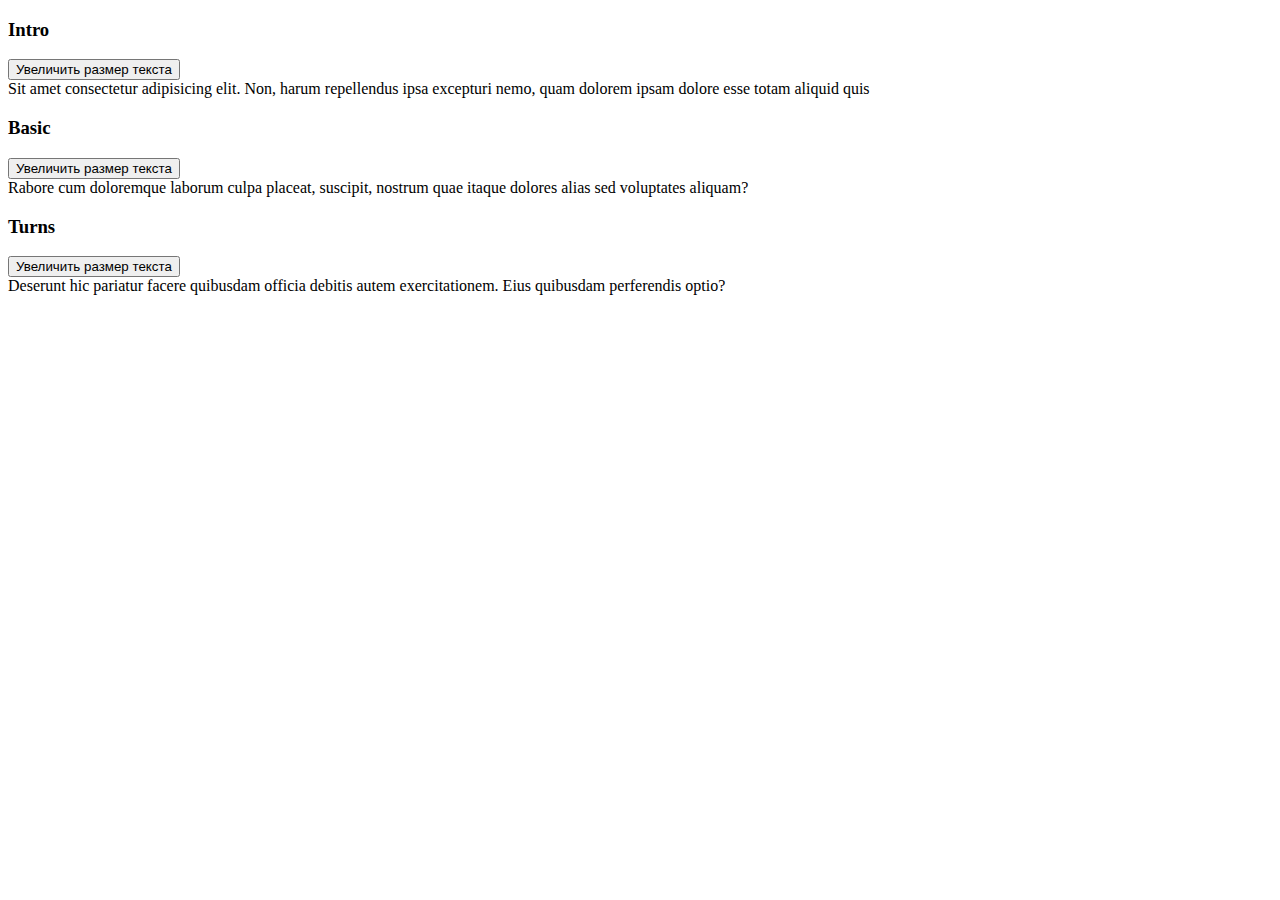
<file: Child components.html>
<!DOCTYPE html>
<html lang="ru">

<head>
    <meta charset="UTF-8">
    <meta http-equiv="X-UA-Compatible" content="IE=edge">
    <meta name="viewport" content="width=device-width, initial-scale=1.0">
    <title>Vue Learning</title>
    <link rel="stylesheet" href="css/style.css">
    <script src="js/vue.js"></script>
</head>

<body>
    <div id="app">
        <div :style="{ fontSize: postFontSize + 'em'}">
            <blog-post
                v-for="post in posts"
                :key="post.id"
                :post="post"
                v-on:enlarge-text="onEnlargeText"
            ></blog-post>
        </div>
    </div>
    <script>
        Vue.component('blog-post', {
            props: ['post'],
            data: function() {
                return {
                    
                }
            },
            template: `
                <div>
                    <h3>{{ post.title }}</h3>
                    <button v-on:click="$emit('enlarge-text', 0.1)">Увеличить размер текста</button>
                    <div class="m15" v-html="post.content"></div>
                </div>
            `
        })

        var App = new Vue({
            el: '#app',
            data: {
                posts: [
                    { 
                        id: 1, 
                        title: 'Intro',
                        content: 'Sit amet consectetur adipisicing elit. Non, harum repellendus ipsa excepturi nemo, quam dolorem ipsam dolore esse totam aliquid quis'
                    },
                    { 
                        id: 2, 
                        title: 'Basic',
                        content: 'Rabore cum doloremque laborum culpa placeat, suscipit, nostrum quae itaque dolores alias sed voluptates aliquam?'
                    },
                    { 
                        id: 3, 
                        title: 'Turns',
                        content: 'Deserunt hic pariatur facere quibusdam officia debitis autem exercitationem. Eius quibusdam perferendis optio?'
                    },
                ],
                postFontSize: 1
            },
            methods: {
                onEnlargeText: function(enlargeEmount) {
                    this.postFontSize += enlargeEmount
                }
            },
        })

    </script>
</body>

</html>
</file>
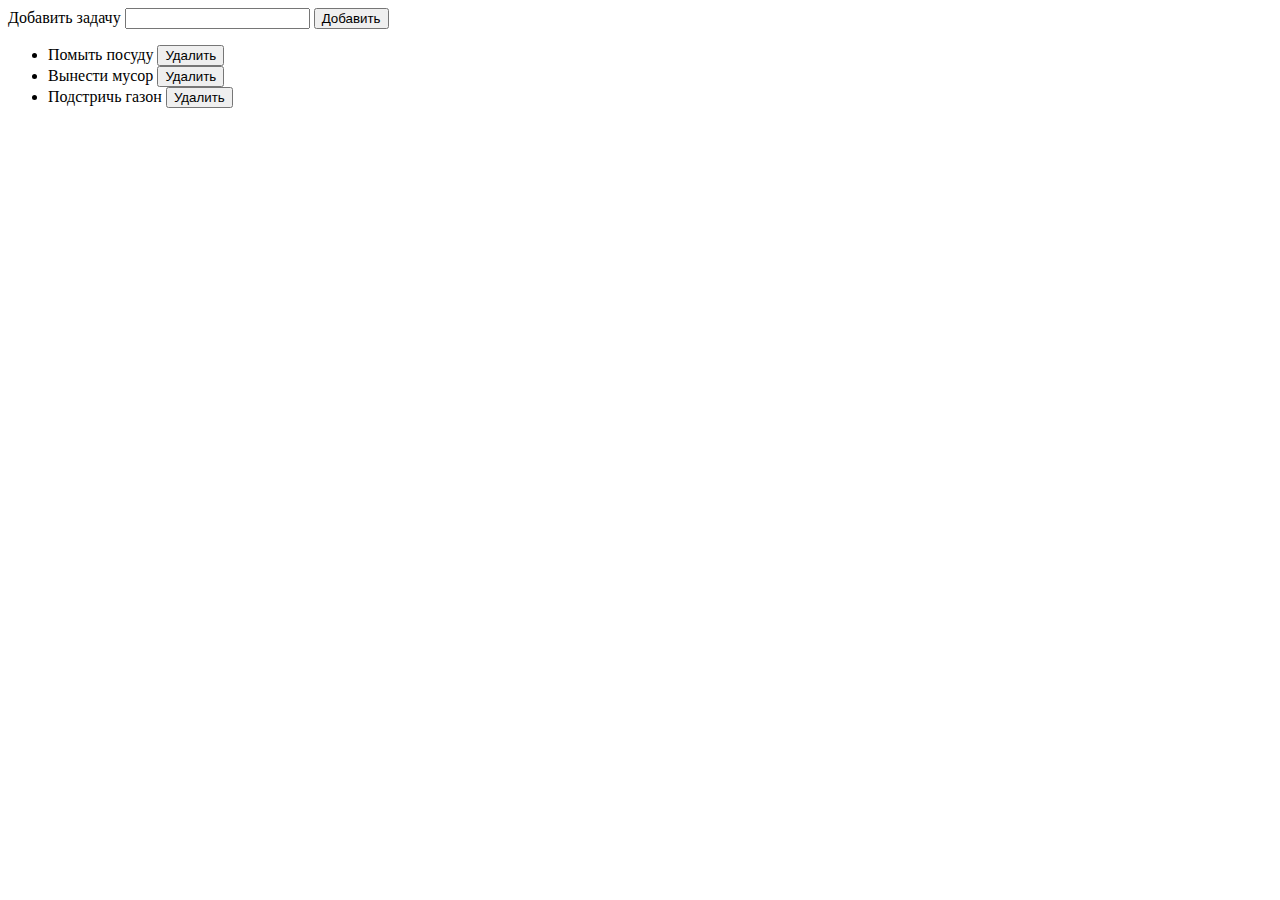
<file: List rendering.html>
<!DOCTYPE html>
<html lang="ru">

<head>
    <meta charset="UTF-8">
    <meta http-equiv="X-UA-Compatible" content="IE=edge">
    <meta name="viewport" content="width=device-width, initial-scale=1.0">
    <title>Vue Learning</title>
    <link rel="stylesheet" href="css/style.css">
    <script src="js/vue.js"></script>
</head>

<body>
    <div id="app">
        <form v-on:submit.prevent="addNewTodo">
            <label for="new-todo">Добавить задачу</label>
            <input v-model="newTodoText" id="new-todo" type="text">
            <button type="submit">Добавить</button>
        </form>
        <ul>
            <li is="todo-item" v-for="(todo, index) in todos" v-bind:key="todo.id" v-bind:title="todo.title" v-on:remove="todos.splice(index, 1)"></li>
        </ul>
    </div>
    <script>
        Vue.component('todo-item', {
            template: '\
            <li>\
                {{ title }}\
                <button v-on:click="$emit(\'remove\')">Удалить</button>\
            </li>\
            ',
            props: ['title']
        })


        var App = new Vue({
            el: '#app',
            data: {
                newTodoText: '',
                todos: [
                    {
                        id: 1,
                        title: 'Помыть посуду'
                    },
                    {
                        id: 2,
                        title: 'Вынести мусор'
                    },
                    {
                        id: 3,
                        title: 'Подстричь газон'
                    }
                ],
                nextTodoId: 4
            },
            methods: {
                addNewTodo: function() {
                    this.todos.push({
                        id: this.nextTodoId++,
                        title: this.newTodoText
                    })
                    this.newTodoText = ''
                }
            }
        })

    </script>
</body>

</html>
</file>
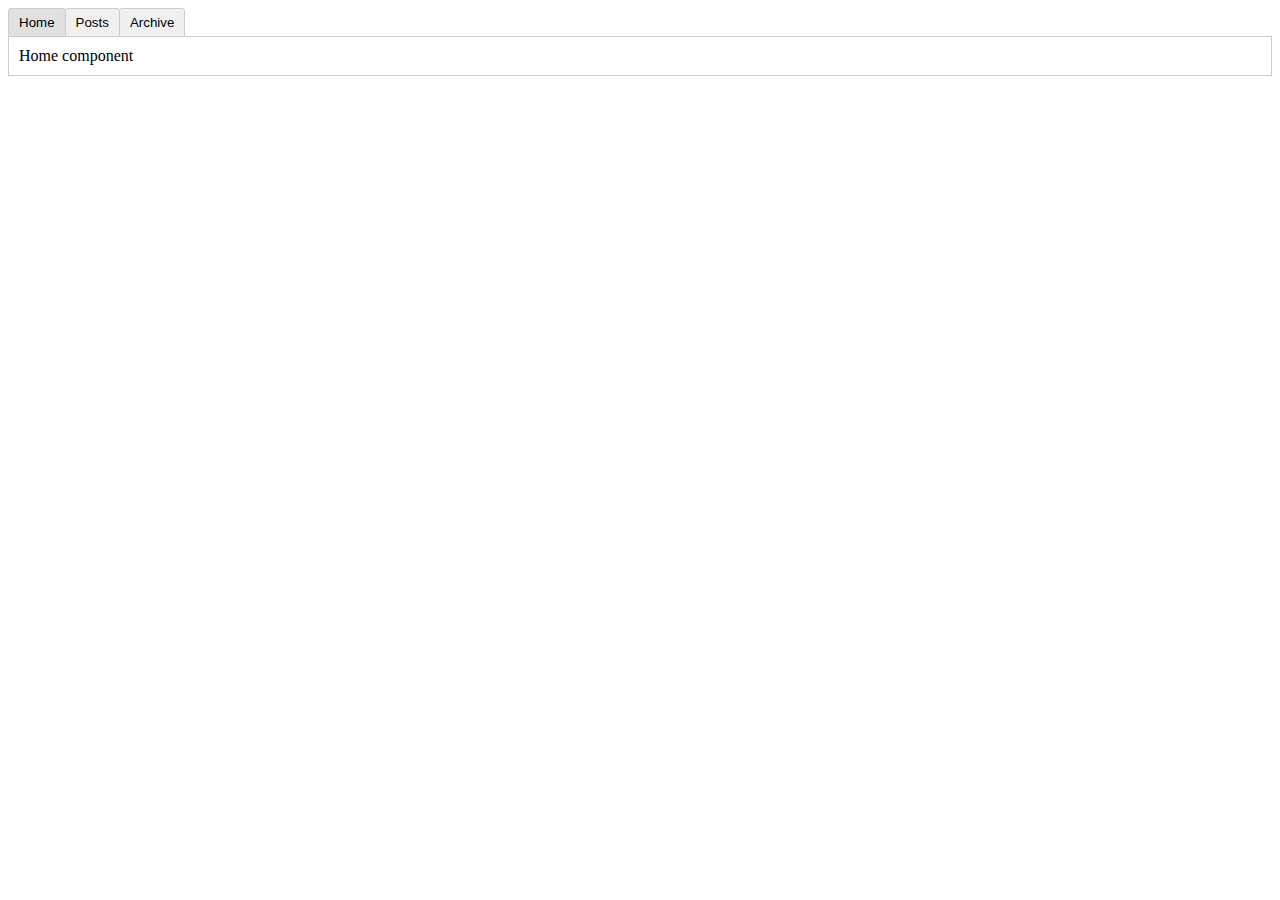
<file: Tabs with components.html>
<!DOCTYPE html>
<html lang="ru">

<head>
    <meta charset="UTF-8">
    <meta http-equiv="X-UA-Compatible" content="IE=edge">
    <meta name="viewport" content="width=device-width, initial-scale=1.0">
    <title>Vue Learning</title>
    <link rel="stylesheet" href="css/style.css">
    <script src="js/vue.js"></script>
</head>

<body>
    <div id="app">
        <button v-for="tab in tabs" v-bind:key="tab" v-bind:class="['tab-button', { active: currentTab === tab }]" v-on:click="currentTab = tab">
            {{ tab }}
        </button>

        <component v-bind:is="currentTabComponent" class="tab"></component>
    </div>
    <script>
        Vue.component("tab-home", {
            template: "<div>Home component</div>"
        });
        Vue.component("tab-posts", {
            template: "<div>Posts component</div>"
        });
        Vue.component("tab-archive", {
            template: "<div>Archive component</div>"
        });

        new Vue({
            el: "#app",
            data: {
                currentTab: "Home",
                tabs: ["Home", "Posts", "Archive"]
            },
            computed: {
                currentTabComponent: function() {
                    return "tab-" + this.currentTab.toLowerCase();
                }
            }
        });

    </script>
</body>

</html>
</file>
<file: css/style.css>
.tab-button {
    padding: 6px 10px;
    border-top-left-radius: 3px;
    border-top-right-radius: 3px;
    border: 1px solid #ccc;
    cursor: pointer;
    background: #f0f0f0;
    margin-bottom: -1px;
    margin-right: -1px;
  }
  .tab-button:hover {
    background: #e0e0e0;
  }
  .tab-button.active {
    background: #e0e0e0;
  }
  .tab {
    border: 1px solid #ccc;
    padding: 10px;
  }
  .posts-tab {
    display: flex;
  }
  .posts-sidebar {
    max-width: 40vw;
    margin: 0;
    padding: 0 10px 0 0;
    list-style-type: none;
    border-right: 1px solid #ccc;
  }
  .posts-sidebar li {
    white-space: nowrap;
    text-overflow: ellipsis;
    overflow: hidden;
    cursor: pointer;
  }
  .posts-sidebar li:hover {
    background: #eee;
  }
  .posts-sidebar li.selected {
    background: lightblue;
  }
  .selected-post-container {
    padding-left: 10px;
  }
  .selected-post > :first-child {
    margin-top: 0;
    padding-top: 0;
  }
</file>
